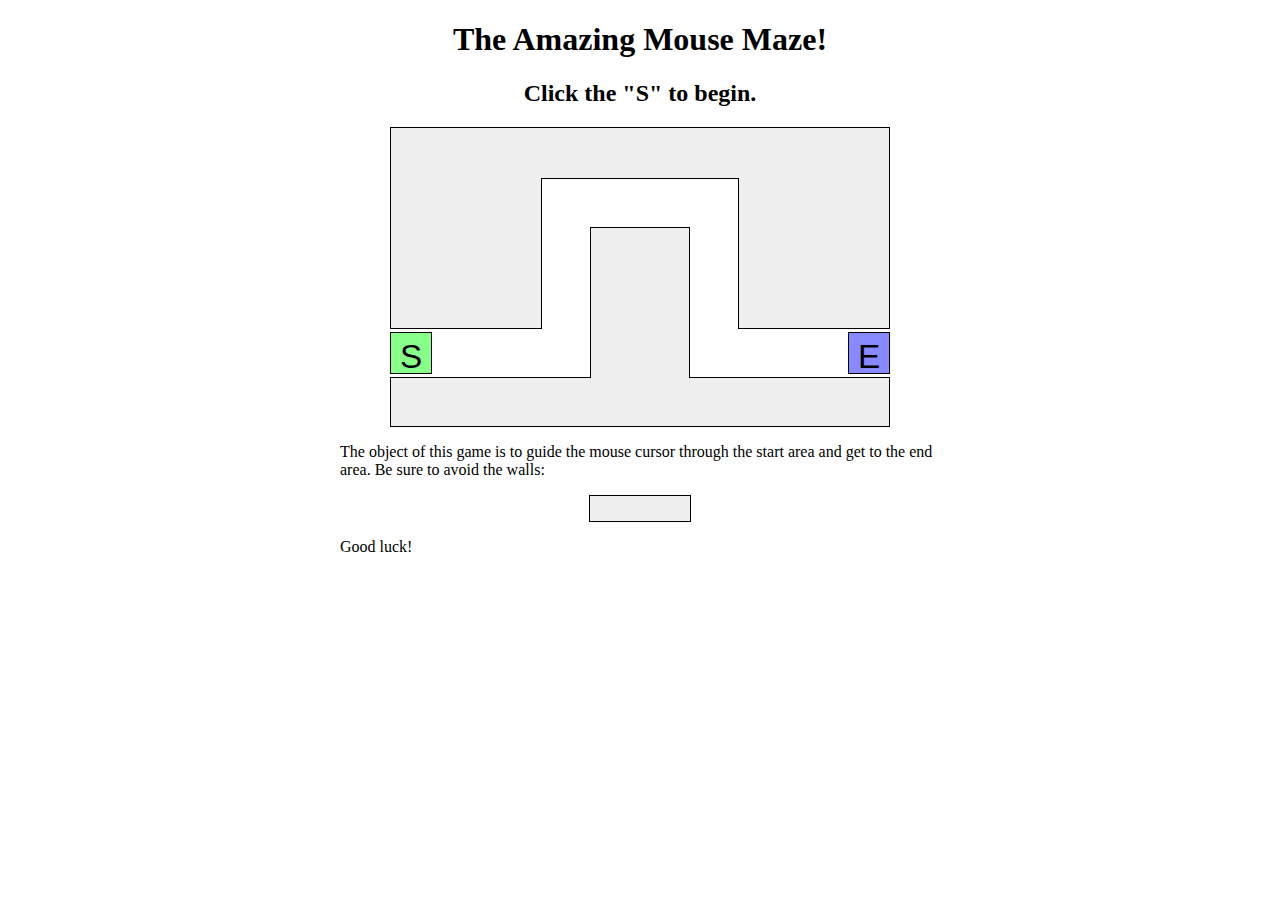
<file: maze/index.html>
<!DOCTYPE html>
<html lang="en">
	

	<head>
		<title>Maze!</title>
		
		<!-- provided files; do not modify -->
		<link href="../resources/styles/maze.css" type="text/css" rel="stylesheet" />
		<script src="../resources/scripts/jquery.js" type="text/javascript"></script>
		
		<!-- your code -->
		<script src="../resources/scripts/maze.js" type="text/javascript"></script>
	</head>

	<body>
		<h1>The Amazing Mouse Maze!</h1>
		<h2 id="status">Click the "S" to begin.</h2>
		
		<!-- This part of the page represents the maze -->
		<div id="maze">
			<div id="start">S</div>
			<div class="boundary"></div>
			<div class="boundary"></div>
			<div class="boundary"></div>
			<div class="boundary"></div>
			<div class="boundary"></div>
			<div id="end">E</div>
		</div>
		
		<p>
			The object of this game is to guide the mouse cursor through the start area and get to the end area.  Be sure to avoid the walls:
		</p>
		
		<div class="boundary example"></div>
		
		<p>
			Good luck!
		</p>
	</body>
</html>
</file>
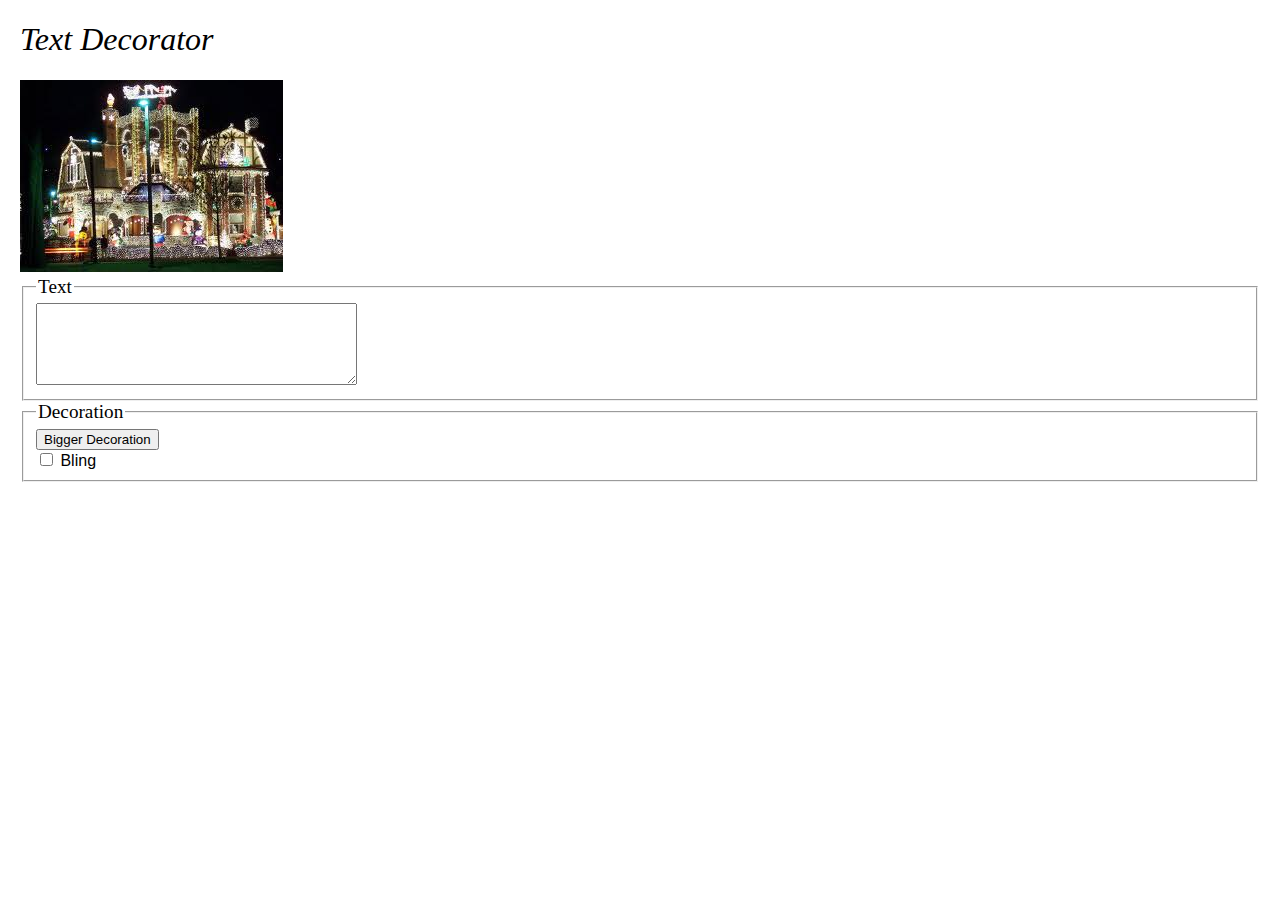
<file: decoratemytext.html>
<!DOCTYPE html>
<html>

<head>
	<title>Text Decorator</title>
	<link href="decoratemytext.css" type="text/css" rel="stylesheet" />

	<!--
		This is a widely-used JavaScript library named jQuery that has
		many useful functions which we need.
		Please don't remove this link or change its URL; leave it as-is!
		-->
	<script src="jquery.js" type="text/javascript"></script>
	<script src="decoratemytext.js" type="text/javascript"></script>

	<!-- link to your script file here -->

</head>

<body id="body">
	<h1>Text Decorator</h1>

	<div>
		<img src="images/decorated.gif" alt="very decorated!" />
	</div>

	<!-- Your UI controls go here -->

	<fieldset>
		<legend>Text</legend>
		<textarea id="tarea" rows="4" cols="30"></textarea>


	</fieldset>
	<fieldset>
		<legend>Decoration</legend>
		<button onclick="decoration()" type="button">Bigger Decoration</button>
		<br />
		<input type="checkbox" onclick="dec()" id="check" name="bling" value="Bling"> Bling
	</fieldset>


</body>

</html>
</file>
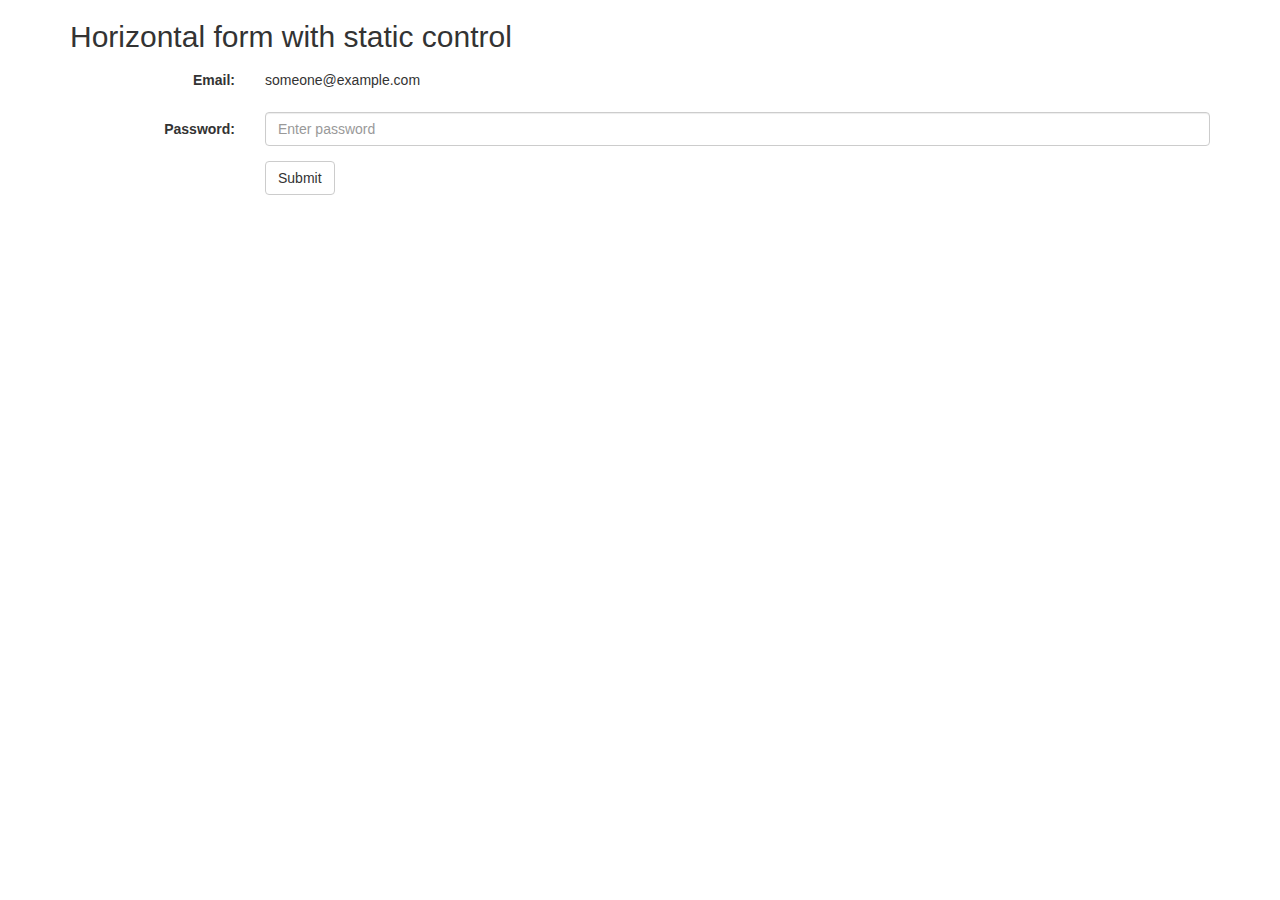
<file: c/Untitled-1.html>
<!DOCTYPE html>
<html lang="en">
<head>
  <title>Bootstrap Example</title>
  <meta charset="utf-8">
  <meta name="viewport" content="width=device-width, initial-scale=1">
  <link rel="stylesheet" href="boot.css">
  <script src="first.js"></script>
  <script src="sec.js"></script>
</head>
<body>

<div class="container">
  <h2>Horizontal form with static control</h2>
  <form class="form-horizontal" action="/action_page.php">
    <div class="form-group">
      <label class="control-label col-sm-2" for="email">Email:</label>
      <div class="col-sm-10">
        <p class="form-control-static">someone@example.com</p>
      </div>
    </div>
    <div class="form-group">
      <label class="control-label col-sm-2" for="pwd">Password:</label>
      <div class="col-sm-10">          
        <input type="password" class="form-control" id="pwd" placeholder="Enter password" name="pwd">
      </div>
    </div>
    <div class="form-group">        
      <div class="col-sm-offset-2 col-sm-10">
        <button type="submit" class="btn btn-default">Submit</button>
      </div>
    </div>
  </form>
</div>

</body>
</html>
</file>
<file: resources/styles/maze.css>
h1, h2 {
	text-align: center;
}

p {
	width: 600px;
	margin: 1em auto;
}

#maze {
	margin: auto;
	position: relative;
	height: 300px;
	width: 500px;
}

#start, #end {
	position: absolute;
	top: 205px;
	height: 30px;
	width: 30px;
	border: 1px solid black;
	padding: 5px;
	cursor: default;
	
	font-family: "Helvetica", "Arial", sans-serif;
	font-size: 25pt;
	text-align: center;
}

#maze #start {
	background-color: #88ff88;
	left: 0;
}

#maze #end {
	background-color: #8888ff;
	right: 0;
}

div.boundary {
	background-color: #eeeeee;
	border: 1px solid black;
}

div.boundary.example {
	margin: auto;
	width: 100px;
	height: 25px;
}

div.youlose {
	background-color: #ff8888;
}

/*
Hack hack hack; these are CSS "sibling selectors" for selecting
neighboring elements.  Necessary to avoid giving ids to the boundary divs
*/

#maze div.boundary {
	position: absolute;
	
	top: 0;
	left: 0;
	height: 200px;
	width: 150px;
	z-index: 1;
}

#maze div.boundary + div.boundary {
	border-left: none;
	border-right: none;
	z-index: 2;
	
	left: 151px;
	height: 50px;
	width: 198px;
}

#maze div.boundary + div.boundary + div.boundary {
	border-left: 1px black solid;
	border-right: 1px black solid;
	z-index: 1;
	
	left: 348px;
	height: 200px;
	width: 150px;
}

#maze div.boundary + div.boundary + div.boundary + div.boundary {
	border: 1px black solid;
	
	top: 250px;
	left: 0;
	height: 48px;
	width: 498px;
}

#maze div.boundary + div.boundary + div.boundary + div.boundary + div.boundary {
	border-bottom: none;
	
	top: 100px;
	left: 200px;
	height: 150px;
	width: 98px;
}
</file>
<file: decoratemytext.css>
body {
	font-family: "Arial", "Helvetica", sans-serif;
	font-size: 12pt;
	margin-left: 20px;
	margin-right: 20px;
}

#header {
	text-align: center;
	margin-bottom: 1em;
}

h1 {
	font-size: 200%;
	font-weight: normal;
	font-style: italic;
	font-family: "Impact", fantasy;
}

legend {
	font-family: "Impact", fantasy;
	font-size: 120%;
}

textarea {
	font-family: monospace;
	font-size: 12pt;
}
</file>
